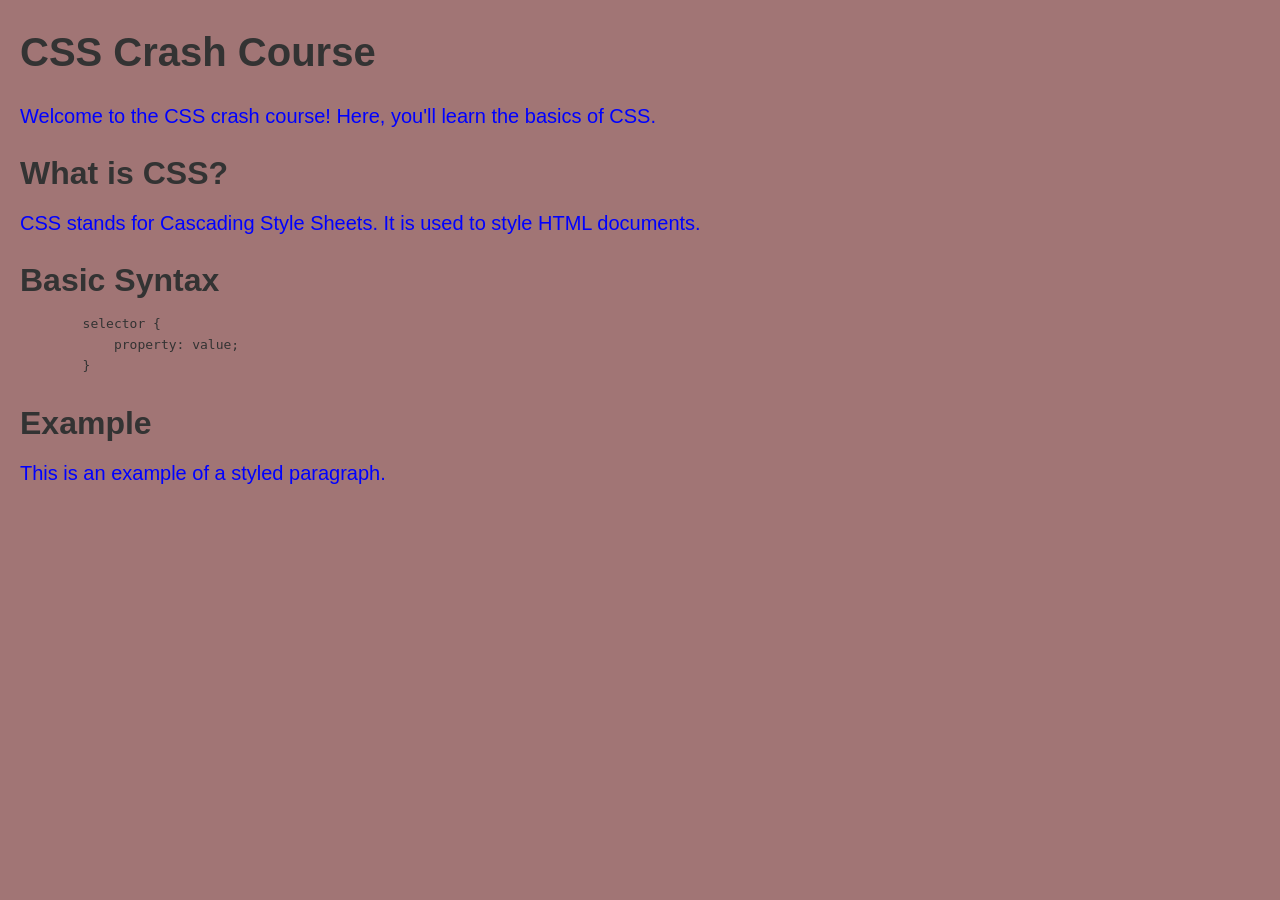
<file: CSS/index.html>
<!DOCTYPE html>
<html lang="en">
<head>
    <meta charset="UTF-8">
    <meta name="viewport" content="width=device-width, initial-scale=1.0">
    <title>CSS Crash Course</title>
    <link rel="stylesheet" href="style.css">
</head>
<body>
    <h1>CSS Crash Course</h1>
    <p>Welcome to the CSS crash course! Here, you'll learn the basics of CSS.</p>

    <h2>What is CSS?</h2>
    <p>CSS stands for Cascading Style Sheets. It is used to style HTML documents.</p>

    <h2>Basic Syntax</h2>
    <pre>
        selector {
            property: value;
        }
    </pre>

    <h2>Example</h2>
    <p>This is an example of a styled paragraph.</p>
    <style>
        p {
            color: blue;
            font-size: 20px;
        }
    </style>
    
    
</body>
</html>
</file>
<file: CSS/style.css>
*{
    margin: 0;
    padding: 0;
    box-sizing: border-box;
}
body{
    font-family: Arial, sans-serif;
    line-height: 1.6;
    background-color: #a17575;
    color: #333;
    padding: 20px;
}
h1 {
    font-size: 2.5rem;
    margin-bottom: 1rem;
}
h2 {
    font-size: 2rem;
    margin-bottom: 0.5rem;
}
p {
    margin-bottom: 1rem;
}
</file>
